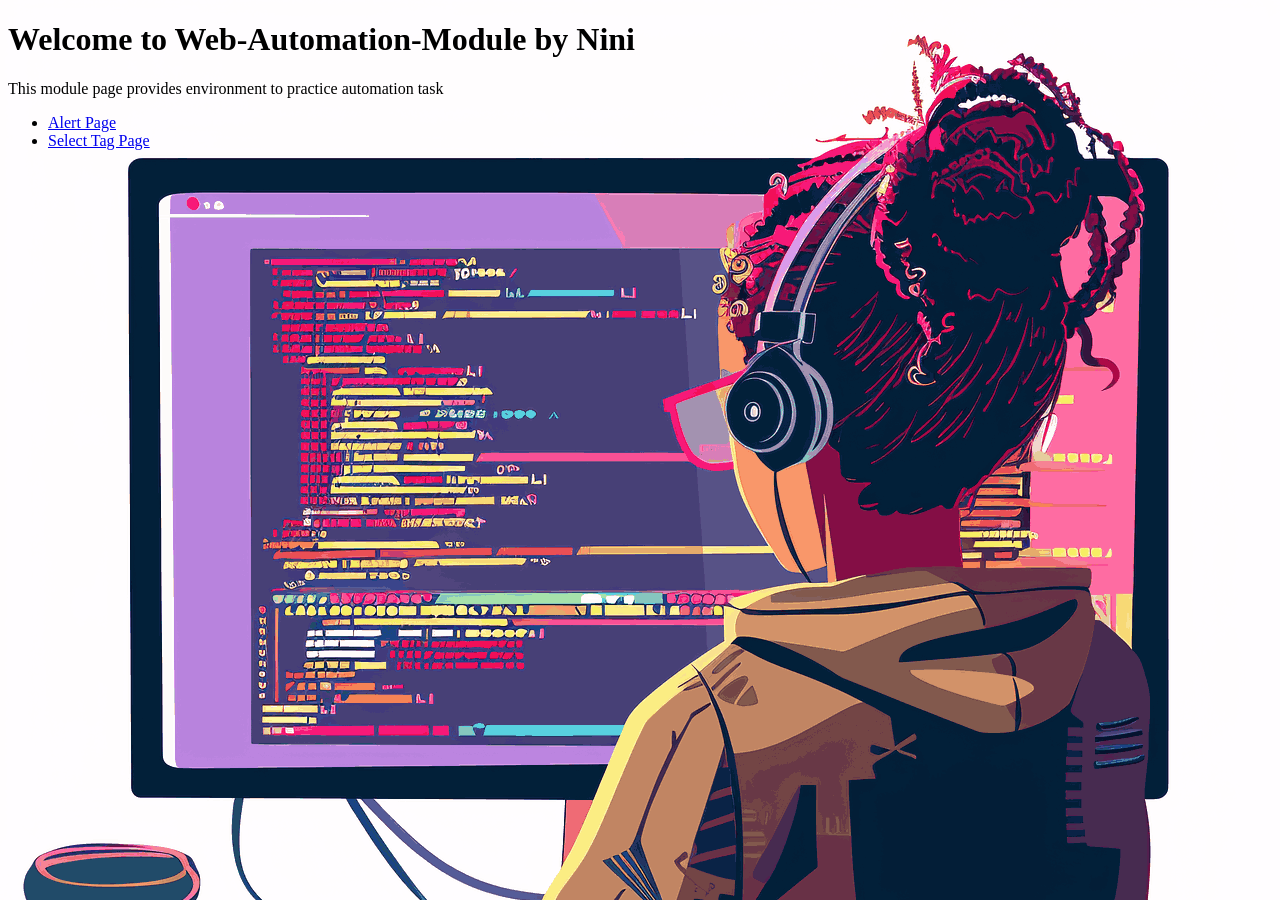
<file: index.html>
<!DOCTYPE html>
<html lang="en">
<head>
    <meta charset="UTF-8">
    <meta name="viewport" content="width=device-width, initial-scale=1.0">
    <title>CodeWithNini-Web-Automation-Module</title>
    <link rel="stylesheet" href="style.css">
</head>
<body>
    <h1>Welcome to Web-Automation-Module by Nini</h1>
    <p>This module page provides environment to practice automation task</p>
    <ul>
        <li><a href="./01_alerts/Alert.html">Alert Page</a></li>
        <li><a href="./02_select/select.html">Select Tag Page</a></li>
    </ul>
    
</body>
</html>
</file>
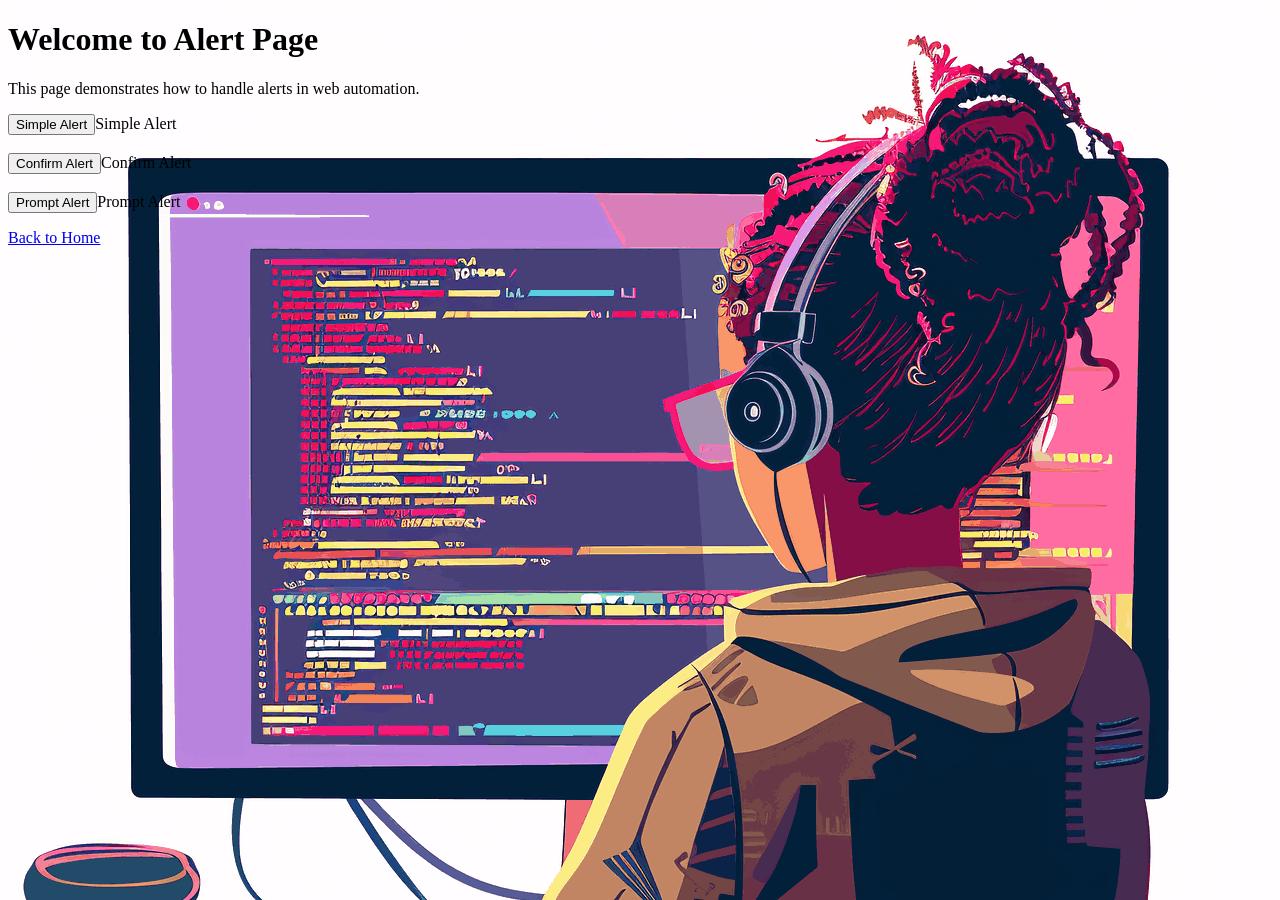
<file: 01_alerts/Alert.html>
<!DOCTYPE html>
<html lang="en">
<head>
    <meta charset="UTF-8">
    <meta name="viewport" content="width=device-width, initial-scale=1.0">
    <title>Alert Page</title>
    <link rel="stylesheet" href="./Alert.css">
</head>
<body>
    <h1>Welcome to Alert Page</h1>
    <p>This page demonstrates how to handle alerts in web automation.</p>

    <button onclick="showAlert()">Simple Alert</button><span>Simple Alert</span><br><br>
    <button  onclick="showConfirm()">Confirm Alert</button><span>Confirm Alert</span><br><br>
    <button  onclick="showPrompt()">Prompt Alert</button><span>Prompt Alert</span><br>

    <script>
        function showAlert() {
            alert("This is an alert message!");
        }


        function showConfirm() {
            const result = confirm("Do you want to proceed?");
            if (result) {
                alert("You pressed OK!");
            } else {
                alert("You pressed Cancel!");
            }
        }
        function showPrompt() {
            const userInput = prompt("Please enter your name:");
            if (userInput !== null) {
                alert("Hello, " + userInput + "!");
            } else {
                alert("You cancelled the prompt.");
            }
        }
    </script>

    <p><a href="/index.html">Back to Home</a></p>
    
</body>
</html>
</file>
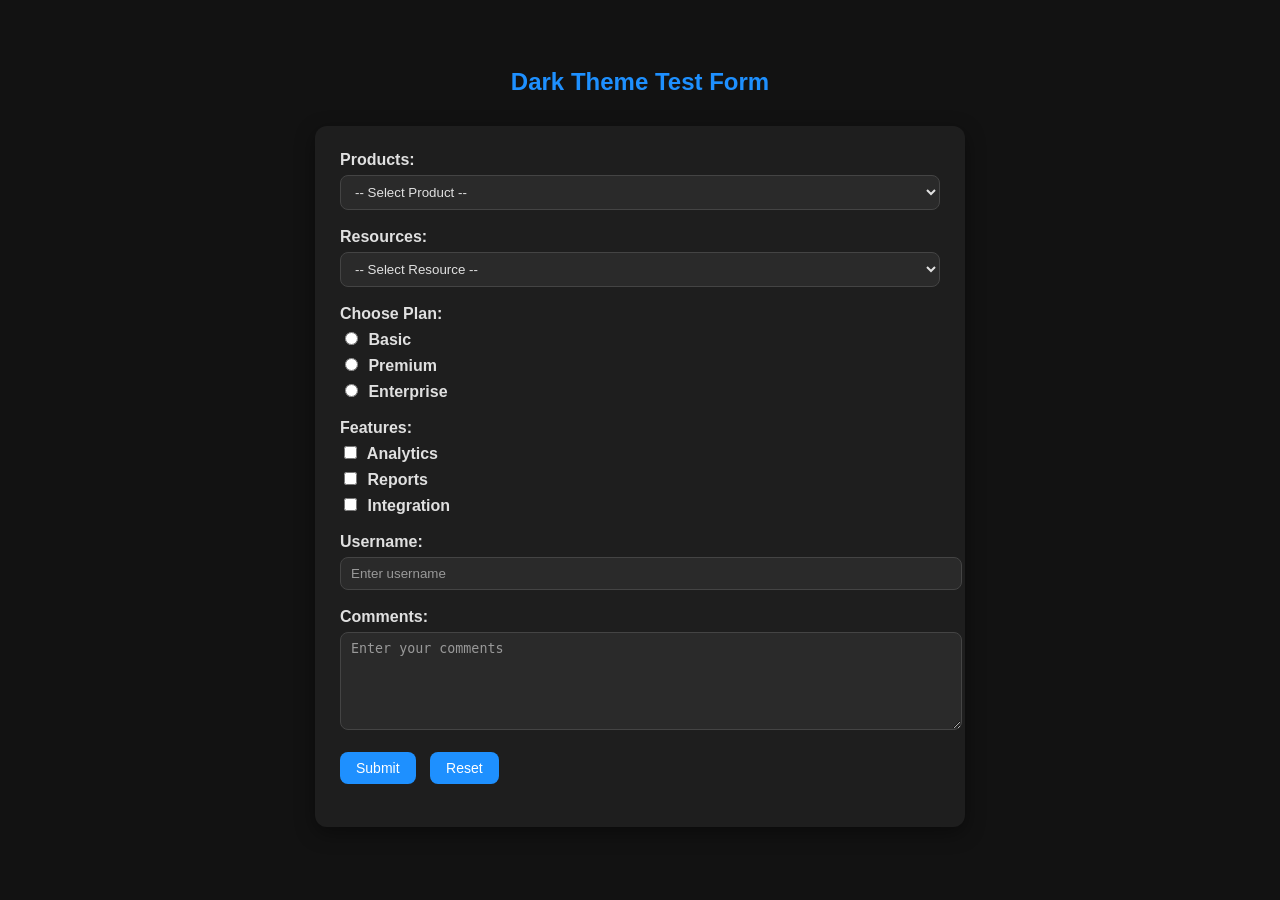
<file: 02_select/select.html>
<!DOCTYPE html>
<html lang="en">
<head>
  <meta charset="UTF-8">
  <meta name="viewport" content="width=device-width, initial-scale=1.0">
  <title>Dark Theme Test Form</title>
  <link rel="stylesheet" href="select.css">
</head>
<body>
  <h2>Dark Theme Test Form</h2>

  <form id="testForm">
    <!-- Dropdown -->
    <div class="form-group">
      <label for="products">Products:</label>
      <select id="products">
        <option value="">-- Select Product --</option>
        <option value="new">New Arrivals</option>
        <option value="bestseller">Best Sellers</option>
        <option value="sale">On Sale</option>
      </select>
    </div>

    <div class="form-group">
      <label for="resources">Resources:</label>
      <select id="resources">
        <option value="">-- Select Resource --</option>
        <option value="docs">Documentation</option>
        <option value="api">API Reference</option>
        <option value="forum">Community Forum</option>
      </select>
    </div>

    <!-- Radio Buttons -->
    <div class="form-group">
      <label>Choose Plan:</label>
      <label><input type="radio" name="plan" value="basic"> Basic</label>
      <label><input type="radio" name="plan" value="premium"> Premium</label>
      <label><input type="radio" name="plan" value="enterprise"> Enterprise</label>
    </div>

    <!-- Checkboxes -->
    <div class="form-group">
      <label>Features:</label>
      <label><input type="checkbox" name="feature" value="analytics"> Analytics</label>
      <label><input type="checkbox" name="feature" value="reports"> Reports</label>
      <label><input type="checkbox" name="feature" value="integration"> Integration</label>
    </div>

    <!-- Text Input -->
    <div class="form-group">
      <label for="username">Username:</label>
      <input type="text" id="username" placeholder="Enter username">
    </div>

    <!-- Textarea -->
    <div class="form-group">
      <label for="comments">Comments:</label>
      <textarea id="comments" placeholder="Enter your comments"></textarea>
    </div>

    <!-- Buttons -->
    <div class="form-group">
      <button type="submit">Submit</button>
      <button type="reset">Reset</button>
    </div>
  </form>

  <p id="output"></p>

  <script src="select.js"></script>
</body>
</html>
</file>
<file: style.css>
body{
    background-image: url(./assets/NiniDp220KB.png);
    background-size: cover;
}
</file>
<file: 01_alerts/Alert.css>
body{
    background-image: url('../assets/NiniDp220KB.png');
    background-size: cover;
}
</file>
<file: 02_select/select.css>
body {
  font-family: Arial, sans-serif;
  background: #121212;
  color: #e0e0e0;
  padding: 40px;
}

h2 {
  text-align: center;
  color: #1e90ff;
  margin-bottom: 30px;
}

form {
  background: #1e1e1e;
  padding: 25px;
  border-radius: 12px;
  max-width: 600px;
  margin: 0 auto;
  box-shadow: 0 6px 20px rgba(0,0,0,0.4);
}

.form-group {
  margin-bottom: 18px;
}

label {
  display: block;
  margin-bottom: 6px;
  font-weight: 600;
}

input[type="text"],
select,
textarea {
  width: 100%;
  padding: 8px 10px;
  border-radius: 8px;
  border: 1px solid #444;
  background: #2a2a2a;
  color: #e0e0e0;
}

input[type="text"]::placeholder,
textarea::placeholder {
  color: #999;
}

textarea {
  resize: vertical;
  min-height: 80px;
}

input[type="radio"],
input[type="checkbox"] {
  margin-right: 6px;
}

button {
  padding: 8px 16px;
  margin-right: 10px;
  border: none;
  border-radius: 8px;
  background: #1e90ff;
  color: #fff;
  cursor: pointer;
  font-size: 14px;
}

button:hover {
  background: #63b3ed;
}

#output {
  margin-top: 20px;
  text-align: center;
  color: #1e90ff;
  font-weight: bold;
  font-size: 16px;
}
</file>
